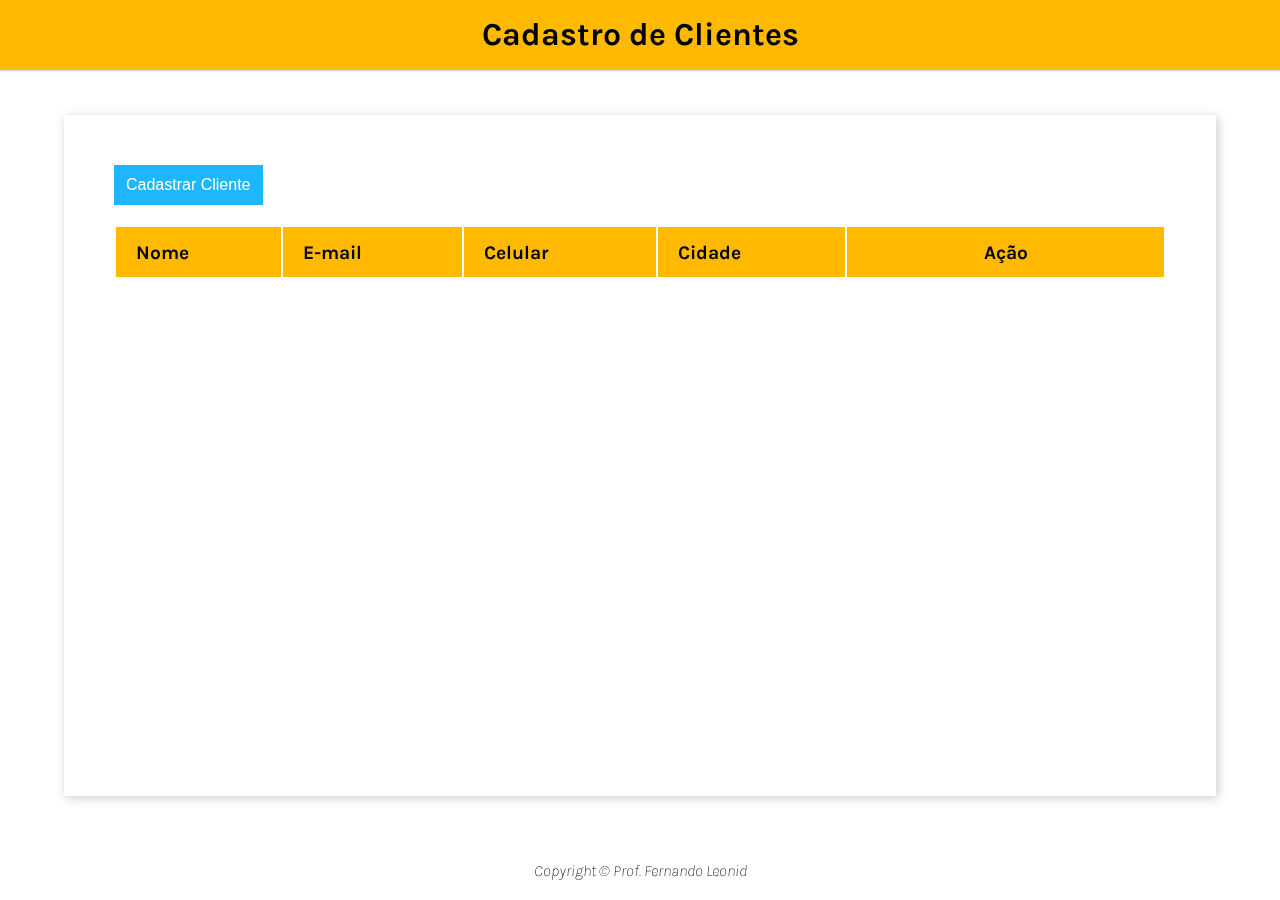
<file: CRUD/index.html>
<!DOCTYPE html>
<html lang="pt-BR">
<head>
    <meta charset="UTF-8">
    <meta http-equiv="X-UA-Compatible" content="IE=edge">
    <meta name="viewport" content="width=device-width, initial-scale=1.0">
    <link rel="preconnect" href="https://fonts.gstatic.com">
    <link href="https://fonts.googleapis.com/css2?family=Karla:ital,wght@0,400;0,700;1,200;1,800&display=swap" rel="stylesheet">
    <link rel="stylesheet" href="assets/style.css">
    <script src="assets/script.js" defer></script>
    <title>CRUD</title>
</head>
<body>
    <header>
        <h1 class="header-title">Cadastro de Clientes</h1>
    </header>
    <main>
        <button type="button" class="button blue mobile" id="cadastrarCliente">Cadastrar Cliente</button>
        <table id="tableClient" class="records">
            <thead>
                <tr>
                    <th>Nome</th>
                    <th>E-mail</th>
                    <th>Celular</th>
                    <th>Cidade</th>
                    <th>Ação</th>
                </tr>
            </thead>
            <tbody>
                
            </tbody>
        </table>
        <div class="modal" id="modal">
            <div class="modal-content">
                <header class="modal-header">
                    <h2>Novo Cliente</h2>
                    <span class="modal-close" id="modalClose">&#10006;</span>
                </header>
                <form id="form" class="modal-form">
                    <input type="text" id="nome" data-index="new" class="modal-field" placeholder="Nome do Cliente" required>
                    <input type="email" id="email" class="modal-field" placeholder="e-mail do Cliente" required>
                    <input type="text" id="celular" class="modal-field" placeholder="Celular do Cliente" required>
                    <input type="text" id="cidade" class="modal-field" placeholder="Cidade do Cliente" required>
                </form>
                <footer class="modal-footer">
                    <button id="salvar" class="button green">Salvar</button>
                    <button id="cancelar"class="button blue">Cancelar</button>
                </footer>
            </div>
        </div>
    </main>
    <footer>
        Copyright &copy; Prof. Fernando Leonid
    </footer>
</body>
</html>
</file>
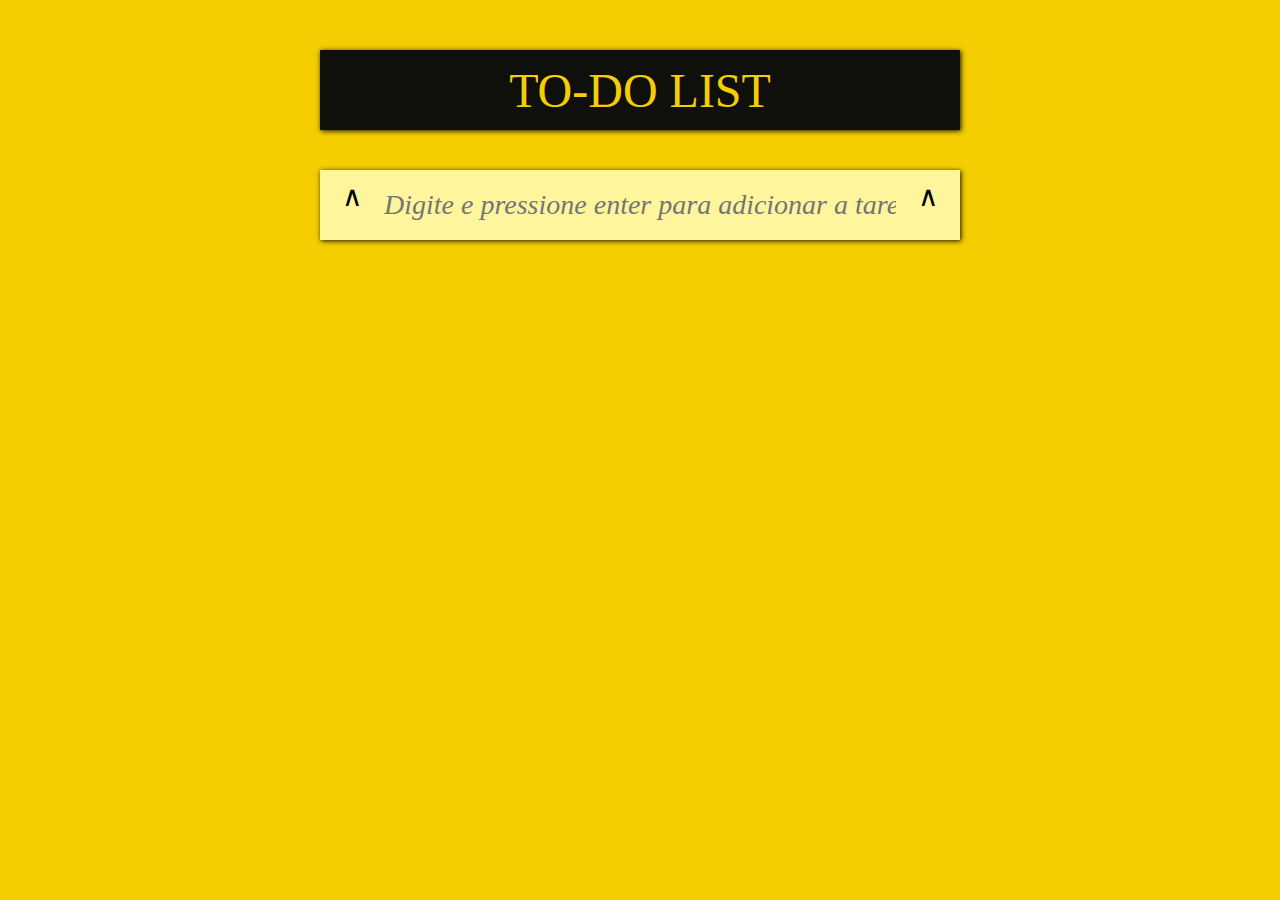
<file: To-do-list/index.html>
<!DOCTYPE html>
<html lang="pt-br">
<head>
    <meta charset="UTF-8">
    <meta name="viewport" content="width=device-width, initial-scale=1.0">
    <link rel="stylesheet" href="style.css">
    <title>To-do list</title>
</head>
<body>
    <div class="todo">
        <div class="todo__title">
            TO-DO LIST
        </div>

        <div class="todo__list" id="todoList">
            
        </div>
        <div class="todo__new-item">
            <div>&and;</div>
            <input type="text" id="newItem" placeholder="Digite e pressione enter para adicionar a tarefa">
            <div>&and;</div>
        </div>
    </div>
    <script src="app.js"></script>
</body>
</html>
</file>
<file: CRUD/assets/style.css>
/* Main */

*{
  padding: 0;
  margin: 0;
  box-sizing: border-box;
}

:root{
  --primary-color: #FFBA00;
  --secundary-color: #FFF1CC;
  --shadow-color: #CCC;
  --text-color: #FFF;
}

body{
  min-height: 100vh;
  display: flex;
  flex-direction: column;
  font-family: 'karla', sans-serif;
  position:relative;
}

header{
  background-color: var(--primary-color);
  height: 70px;
  text-align: center;
  line-height: 70px;
  box-shadow: 0 1px 2px var(--shadow-color);
}

.header-title{
  color: black;
  font-size: 2rem;
}

main{
  flex-grow: 1;
  display: flex;
  flex-direction: column;
  align-items: flex-start;
  width: 90%;
  margin: 5vh auto;
  padding: 50px;
  box-shadow: 2px 2px 10px var(--shadow-color);
  gap: 20px;
}

footer{
  width:100;
  text-align: center;
  font-weight: 200;
  font-style: italic;
  padding: 20px;
}

@media (max-width:480px){
  header{
      position:fixed;
      width:100%;
  }
  .header-title{
      font-size: 1.5rem;
  }

  main{
      padding: 0;
      margin: 20px 0 0 0;
      width:100%;
      box-shadow: none;
  }
}

 /* Button */

.button{
  border-style: none;
  height: 40px;
  padding: 6px 12px;
  background-color: black;
  color: white;
  font-size: 1rem;
  cursor: pointer;
  transition: box-shadow .6s ease;
}

.button.blue{
  background-color: #1FB6FF;
}

button.green{
  background-color: #13CE66;
}

button.red{
  background-color: #FF4949;
}

.button:hover{
  box-shadow: inset 200px 0 0 #00000055;
}

@media(max-width:480px){
  .button.mobile{
      color:transparent;
      font-size:0;
      width:50px;
      height:50px;
      border-radius: 50%;
      position:fixed;
      top: 90vh;
      left: 80vw;
  }
  .button.mobile::before{
      content: "+";
      color:black;
      font-size:2rem;
      width:100%;
      height:100%;
  }
}

/* Modal */

.modal{
  position: fixed;
  top:0;
  left:0;
  width: 100%;
  height: 100%;
  background: #00000090;
  opacity: 0;
  z-index: -1;
}

.modal.active{
  opacity: 1;
  z-index: 1;
}

.modal-content{
  display: flex;
  flex-direction: column;
  gap:20px;
  width: 50vw;
  margin: 15vh auto;
  padding-bottom: 20px;
  background-color: white;
  box-shadow: 1px 1px 10px black;
}

.modal-header{
  display: flex;
  position: relative;
  justify-content: center;
  height: 40px;
  line-height: 40px;
  font-size: 1rem;
}



.modal-close{
  position: absolute;
  right: 0;
  display: block;
  width: 40px;
  height: 40px;
  text-align: center;
  user-select: none;
  cursor: pointer;
}

.modal-close:hover{
  background-color: #FF4949;
  color: white;
}

.modal-form{
  display: flex;
  justify-content: space-between;
  flex-wrap: wrap;
  gap: 20px;
  padding: 0 20px;
}

.modal-field{
  width: calc(50% - 10px);
  height: 40px;
  outline-style: none;
  border-style: none;
  box-shadow: 0 0 2px black;
  padding: 0 10px;
  font-size:1rem;
}

.modal-field:focus{
  border: 2px solid var(--primary-color);
  box-shadow: 0 0 3px var(--primary-color);
}


.modal-footer{
  background-color: inherit;
  text-align: right;
  padding: 0 20px;
}

@media (max-width:480px){
  .modal{
      top:100%;
      transition: all 1s ease;
  }
  .modal.active{
      top:0;
  }
  .modal-content{
      margin:0;
      width:100%;
      position:fixed;
  }
  .modal-field{
      width:100%;
  }
}

/* Records */

.records{
  width: 100%;
  user-select: none;
  text-align: left;
}

.records th{
  height: 50px;
  background-color: var(--primary-color);
  padding-left: 20px;
  font-size: 1.2rem;    
}
.records td{
  height: 50px;
  padding-left: 20px;
}

.records th:last-child,
.records td:last-child{
  padding: 0;
  min-width: 140px;
  text-align: center;
}

.records tr:hover{
  background-color: var(--secundary-color);
}

@media(max-width:480px){
  .records{
      border-spacing: 5px;
  }
  .records thead{
      display:none;
  }
  .records tr{
      box-shadow: 0 1px 3px var(--shadow-color);
  }
  .records td:not(:first-child){
      display:flex;
      justify-content: space-between;
      padding: 0 20px;
  }

  .records td{
      margin:10px 0;
  }

  .records tr:hover{
      background-color: inherit;
  }
}
</file>
<file: To-do-list/style.css>
:root {
    --primary-color: #F4CE01;
    --secondary-color: #0F0F0B;
}

* {
    margin: 0;
    padding: 0;
    box-sizing: border-box;
}

body {
    background-color: var(--primary-color);
    font-size: 28px;
}

.todo {
    display: flex;
    width: 50vw;
    flex-direction: column;
    align-items: center;
    margin: 0 auto;
    gap: 15px;
}

.todo__title {
    display: flex;
    background-color: var(--secondary-color);
    width: 100%;
    height: 80px;
    justify-content: center;
    align-items: center;
    margin-top: 50px;
    box-shadow: 1px 1px 5px var(--secondary-color);
    font-size: 3rem;
    color: var(--primary-color);
}

.todo__list {
    display: flex;
    width: 100%;
    flex-direction: column;
    gap: 10px;
}

.todo__item{
    display: flex;
    width: 100%;
    height: 60px;
    justify-content: space-between;
    align-items: center;
    padding: 5px;
    box-shadow: 1px 1px 5px var(--secondary-color);
}
.todo__item > div {
    width: 80%;
}
.todo__item:hover {
    cursor: pointer;
    transition: all .5s ease;
    background-color: var(--secondary-color);
    color: var(--primary-color);
}


.todo__item > input[type='text'] {
    border: none;
    width: 80%;
    font: inherit;
}

.todo__item > input[type='button'],
.todo__item > input[type='checkbox'] {
    width: 30px;
    height: 30px;
    font: inherit;
}


.todo__item > input[type='checkbox']:checked  + div {
    text-decoration:line-through;
}

.todo__new-item{
    display: flex;
    background-color: #fff59d;
    width: 100%;
    height: 70px;
    justify-content: space-evenly;
    padding: 10px 0;
    box-shadow: 1px 1px 5px var(--secondary-color);
    margin: 10px;
    font: inherit;
}

.todo__new-item > input{
    background-color: #fff59d;
    border: none;
    width: 80%;
    outline: none;
    font: inherit;
}

.todo__new-item > input::placeholder {
    font-style: italic;
    font-weight: normal;
}
</file>
